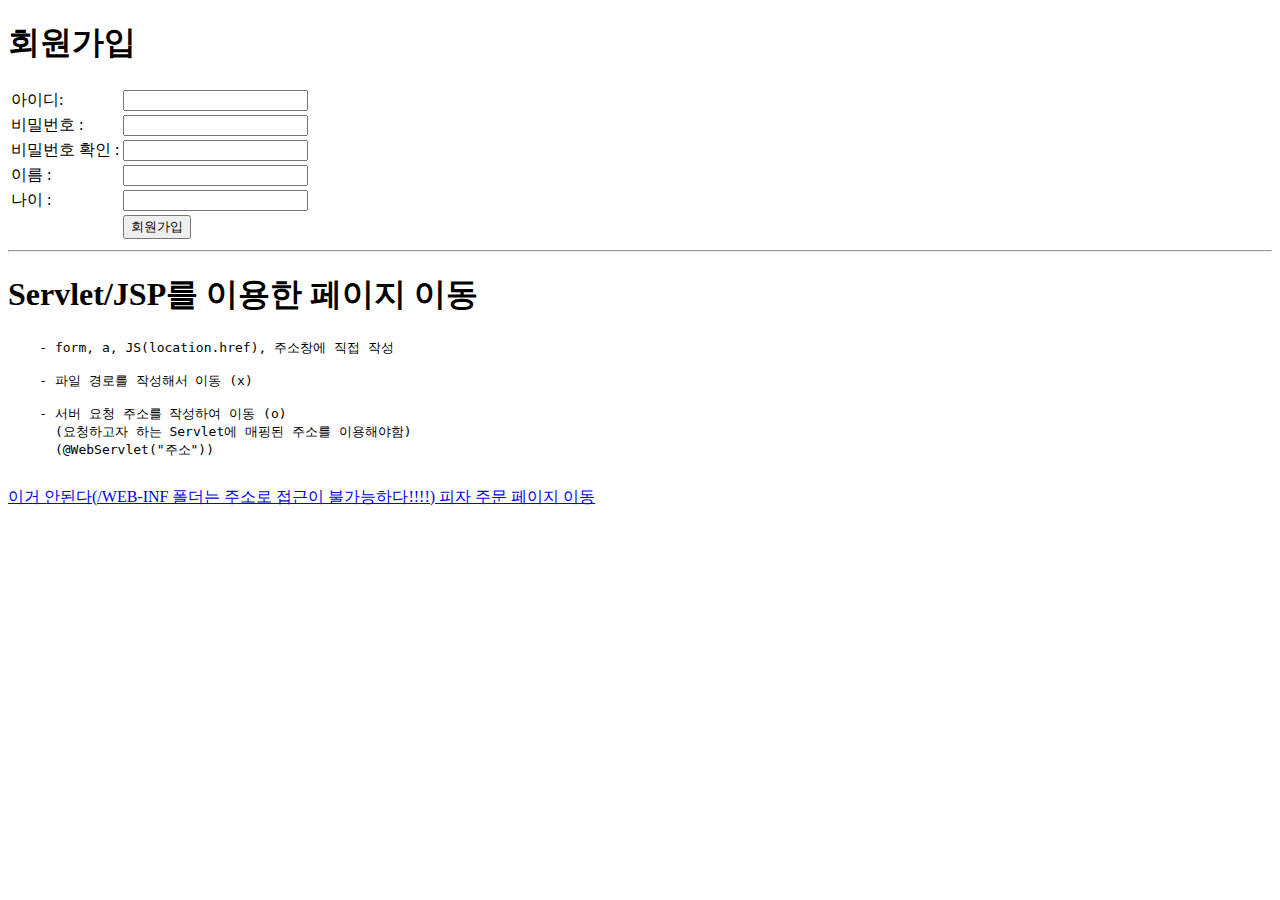
<file: JSP1/src/main/webapp/index.html>
<!DOCTYPE html>
<html lang="en">
<head>
    <meta charset="UTF-8">
    <meta name="viewport" content="width=device-width, initial-scale=1.0">
    <title>JSP 프로젝트 1</title>
</head>
<body>
  <h1>회원가입</h1>
  <form action="/signup" method="POST">

    <table>
      <tr>
        <td>아이디: </td>
        <td><input type="text" name="inputId"></td>
      </tr>
      <tr>
        <td>비밀번호 :</td>
        <td><input type="password" name="inputPw"></td>
      </tr>
      <tr>
        <td>비밀번호 확인 :</td>
        <td><input type="password" name="inputPwCheck"></td>
      </tr>
      <tr>
        <td>이름 :</td> 
        <td><input type="text" name="inputName"></td>
      </tr>
      <tr>
        <td>나이 :</td>
        <td><input type="number" name="inputAge"></td>
      </tr>
      <tr>
        <td></td>
        <td><button type="submit">회원가입</button></td>
      </tr>
    </table>  
  </form>

  <hr>

  <h1>Servlet/JSP를 이용한 페이지 이동</h1>
  <pre>
    - form, a, JS(location.href), 주소창에 직접 작성

    - 파일 경로를 작성해서 이동 (x)

    - 서버 요청 주소를 작성하여 이동 (o)
      (요청하고자 하는 Servlet에 매핑된 주소를 이용해야함)
      (@WebServlet("주소"))
  </pre>

  <!-- 외부에 노출되면 안되는 코드(Java, JSP)는 /WEB 폴더에 저장 -->
  <a href="/WEB-INF/views.pizza_order.jsp">
    이거 안된다(/WEB-INF 폴더는 주소로 접근이 불가능하다!!!!)
  </a>

  <!--
     @webServlet("/pizza/order") 를 가진 Servlet 요청 
    ->  Java, XML 
  -->
  <a href="/pizza/order">피자 주문 페이지 이동</a>
</body>
</html>
</file>
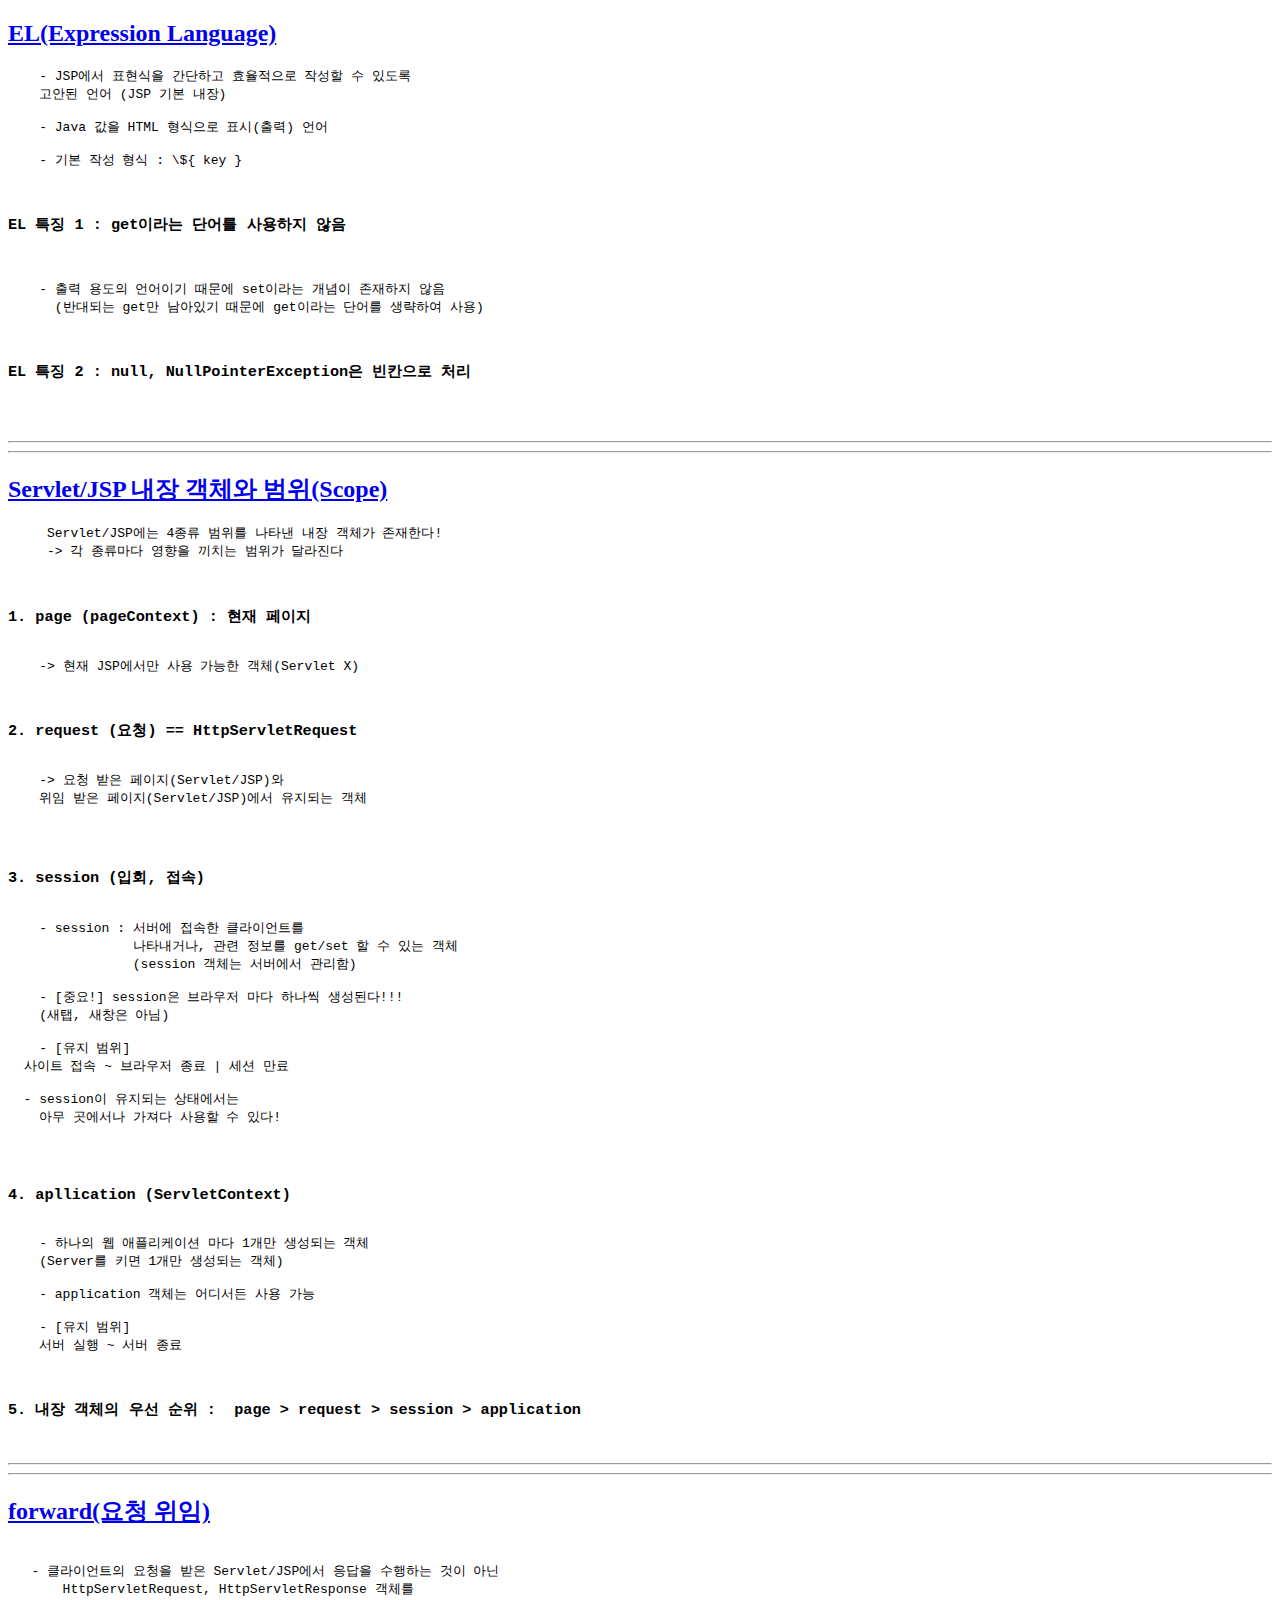
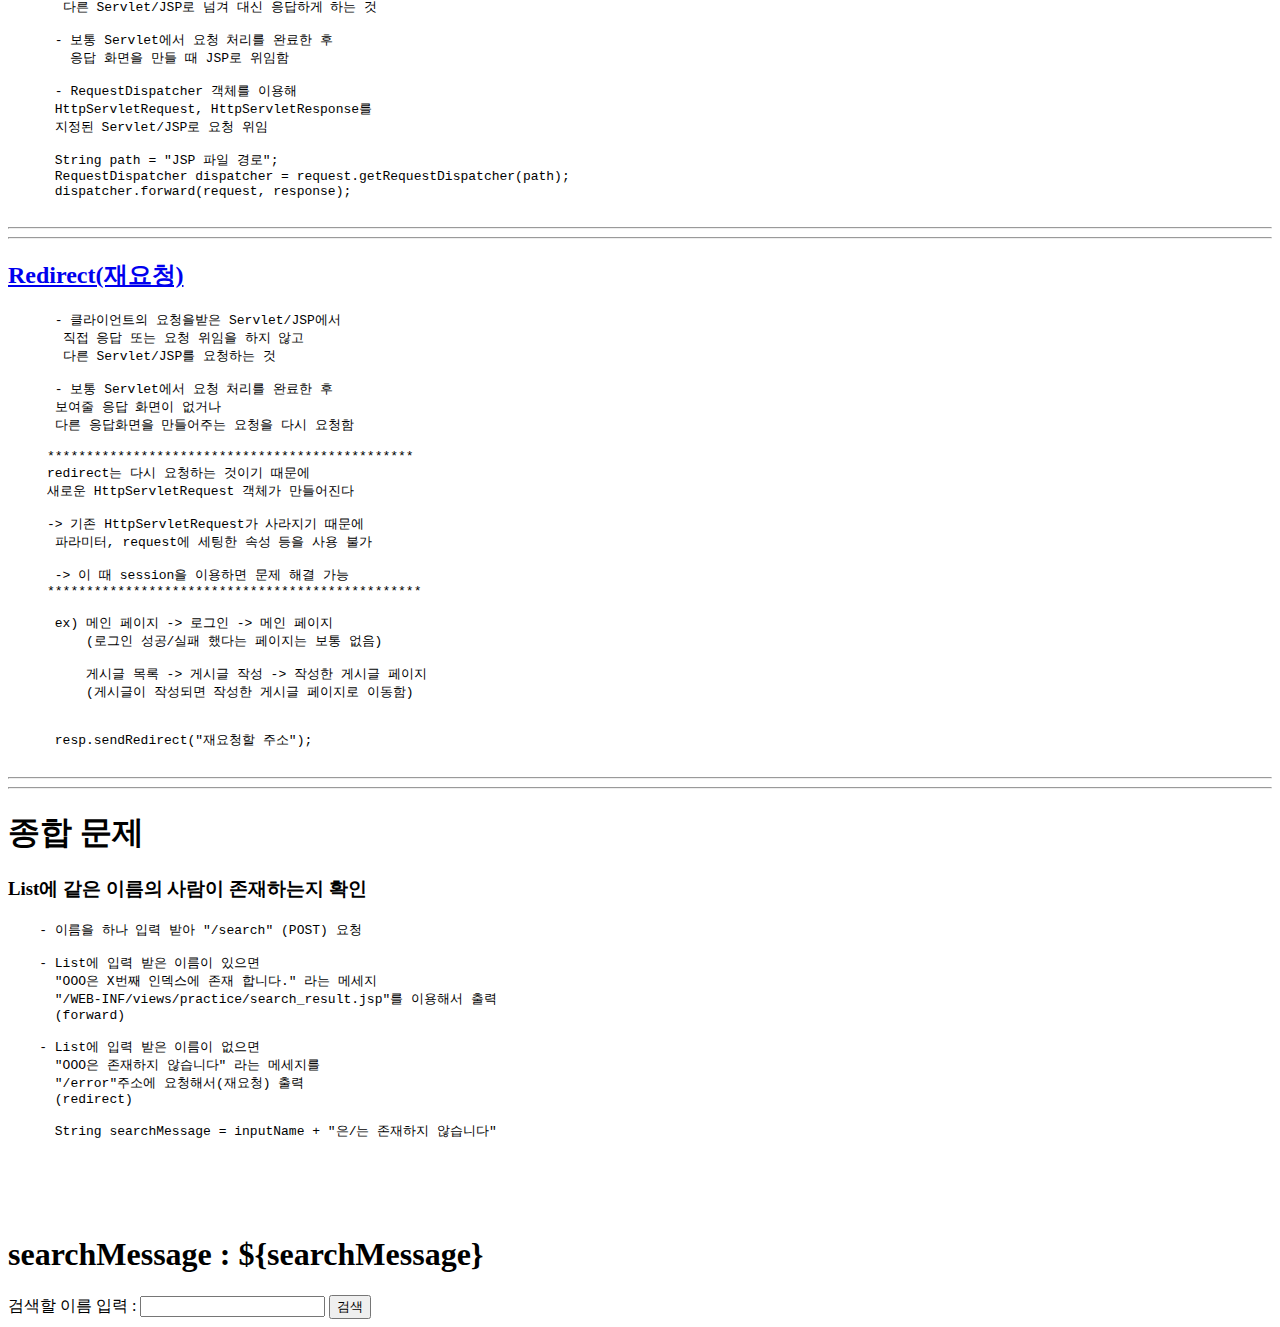
<file: JSP2/src/main/webapp/index.html>
<!DOCTYPE html>
<html lang="en">
<head>
    <meta charset="UTF-8">
    <meta name="viewport" content="width=device-width, initial-scale=1.0">
    <title>JSP Project 2</title>
</head>
<body>
  <h2>
    <a href="/el">EL(Expression Language)</a>
  </h2>
  
  <pre>
    - JSP에서 표현식을 간단하고 효율적으로 작성할 수 있도록
    고안된 언어 (JSP 기본 내장)

    - Java 값을 HTML 형식으로 표시(출력) 언어

    - 기본 작성 형식 : \${ key } 

    <h3>EL 특징 1 : get이라는 단어를 사용하지 않음 </h3>

    - 출력 용도의 언어이기 때문에 set이라는 개념이 존재하지 않음
      (반대되는 get만 남아있기 때문에 get이라는 단어를 생략하여 사용)

    <h3>EL 특징 2 : null, NullPointerException은 빈칸으로 처리</h3>
  </pre>

  <hr><hr>

  <h2>
    <a href="/scope">Servlet/JSP 내장 객체와 범위(Scope)</a>
  </h2>

 <pre>
     Servlet/JSP에는 4종류 범위를 나타낸 내장 객체가 존재한다!
     -> 각 종류마다 영향을 끼치는 범위가 달라진다

    <h3>1. page (pageContext) : 현재 페이지</h3>
    -> 현재 JSP에서만 사용 가능한 객체(Servlet X)

    <h3>2. request (요청) == HttpServletRequest</h3>
    -> 요청 받은 페이지(Servlet/JSP)와
    위임 받은 페이지(Servlet/JSP)에서 유지되는 객체

    <!-- 클라이언트 -> 서버 접속 시 생성(브라우저로 사이트 들어왔을 때) -->
  <h3>3. session (입회, 접속)</h3>
    - session : 서버에 접속한 클라이언트를
                나타내거나, 관련 정보를 get/set 할 수 있는 객체
                (session 객체는 서버에서 관리함)
  
    - [중요!] session은 브라우저 마다 하나씩 생성된다!!!
    (새탭, 새창은 아님)

    - [유지 범위]
  사이트 접속 ~ 브라우저 종료 | 세션 만료

  - session이 유지되는 상태에서는 
    아무 곳에서나 가져다 사용할 수 있다!


    <h3>4. apllication (ServletContext) </h3>
    - 하나의 웹 애플리케이션 마다 1개만 생성되는 객체
    (Server를 키면 1개만 생성되는 객체)

    - application 객체는 어디서든 사용 가능

    - [유지 범위]
    서버 실행 ~ 서버 종료

    <h3>5. 내장 객체의 우선 순위 :  page > request > session > application </h3>
</pre>



	<hr><hr>


  <h2>
      <a href="/find">forward(요청 위임)</a>
  </h2>
  <pre>

   - 클라이언트의 요청을 받은 Servlet/JSP에서 응답을 수행하는 것이 아닌
       HttpServletRequest, HttpServletResponse 객체를 
       다른 Servlet/JSP로 넘겨 대신 응답하게 하는 것

      - 보통 Servlet에서 요청 처리를 완료한 후  
        응답 화면을 만들 때 JSP로 위임함

      - RequestDispatcher 객체를 이용해 
      HttpServletRequest, HttpServletResponse를 
      지정된 Servlet/JSP로 요청 위임

      String path = "JSP 파일 경로";
      RequestDispatcher dispatcher = request.getRequestDispatcher(path);
      dispatcher.forward(request, response);
  </pre>



	<hr><hr>




	<h2>
      <a href="/signup">Redirect(재요청)</a>
  </h2>
  <pre>
      - 클라이언트의 요청을받은 Servlet/JSP에서
       직접 응답 또는 요청 위임을 하지 않고
       다른 Servlet/JSP를 요청하는 것

      - 보통 Servlet에서 요청 처리를 완료한 후
      보여줄 응답 화면이 없거나
      다른 응답화면을 만들어주는 요청을 다시 요청함

     ***********************************************
     redirect는 다시 요청하는 것이기 때문에
     새로운 HttpServletRequest 객체가 만들어진다

     -> 기존 HttpServletRequest가 사라지기 때문에
      파라미터, request에 세팅한 속성 등을 사용 불가
  
      -> 이 때 session을 이용하면 문제 해결 가능
     ************************************************

      ex) 메인 페이지 -> 로그인 -> 메인 페이지  
          (로그인 성공/실패 했다는 페이지는 보통 없음)

          게시글 목록 -> 게시글 작성 -> 작성한 게시글 페이지
          (게시글이 작성되면 작성한 게시글 페이지로 이동함)


      resp.sendRedirect("재요청할 주소");
  </pre>  
  
  
  
  <hr><hr>

  <h1>종합 문제</h1>
  
  <h3>List에 같은 이름의 사람이 존재하는지 확인</h3>
  <pre>
    - 이름을 하나 입력 받아 "/search" (POST) 요청

    - List에 입력 받은 이름이 있으면
      "OOO은 X번째 인덱스에 존재 합니다." 라는 메세지
      "/WEB-INF/views/practice/search_result.jsp"를 이용해서 출력
      (forward)

    - List에 입력 받은 이름이 없으면
      "OOO은 존재하지 않습니다" 라는 메세지를
      "/error"주소에 요청해서(재요청) 출력
      (redirect)
      
      String searchMessage = inputName + "은/는 존재하지 않습니다"
      
      
      
      
  </pre>
  
  <h1>searchMessage : ${searchMessage}</h1>
  
  <form action="/search" method="POST">
   검색할 이름 입력 : <input type="text" name="inputName">
   <button>검색</button>
  </form>
  
  

</body>
</html>
</file>
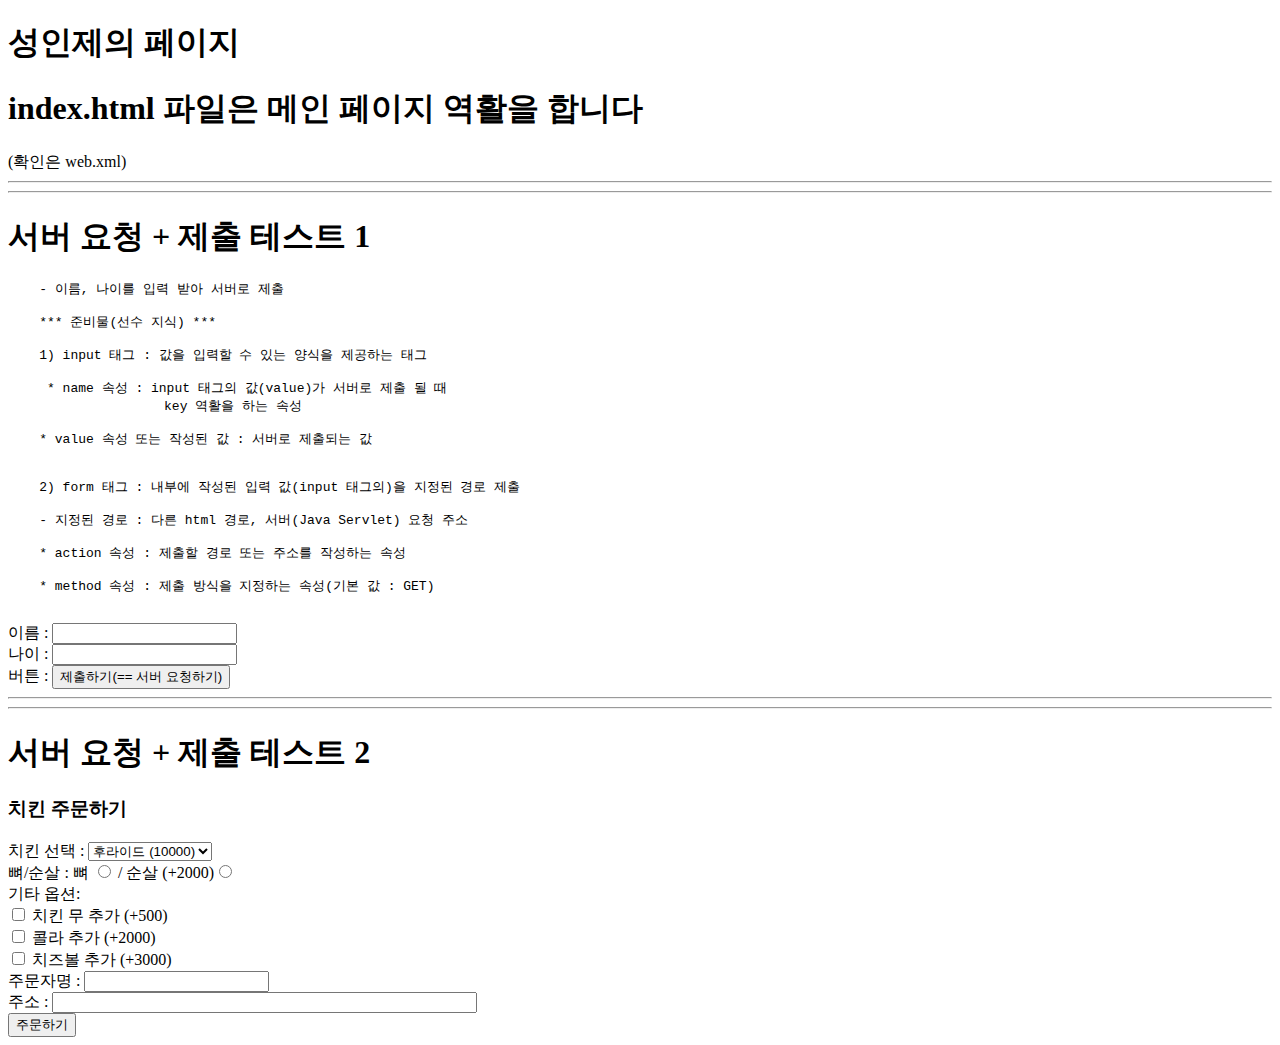
<file: Servlet1/src/main/webapp/index.html>
<!DOCTYPE html>
<html lang="en">
<head>
    <meta charset="UTF-8">
    <meta name="viewport" content="width=device-width, initial-scale=1.0">
    <title>Servlet Project</title>
</head>
  <h1>성인제의 페이지</h1>

  <h1>index.html 파일은 메인 페이지 역활을 합니다</h1>
  (확인은 web.xml)


  <hr>
  <hr>

  <h1>서버 요청 + 제출 테스트 1</h1>

  <pre>
    - 이름, 나이를 입력 받아 서버로 제출

    *** 준비물(선수 지식) ***

    1) input 태그 : 값을 입력할 수 있는 양식을 제공하는 태그

     * name 속성 : input 태그의 값(value)가 서버로 제출 될 때
                    key 역활을 하는 속성

    * value 속성 또는 작성된 값 : 서버로 제출되는 값


    2) form 태그 : 내부에 작성된 입력 값(input 태그의)을 지정된 경로 제출

    - 지정된 경로 : 다른 html 경로, 서버(Java Servlet) 요청 주소

    * action 속성 : 제출할 경로 또는 주소를 작성하는 속성

    * method 속성 : 제출 방식을 지정하는 속성(기본 값 : GET)
  </pre>

  <!-- form 태그 제출 시 내부 input에 작성된 값을
    /ex1 요청을 처리하는 서버(Servlet)로 제출(GET 방식)
  -->
  <form action="/ex1" method="get">
    이름 : <input type="text" name="inputName"> <br>
    나이 : <input type="number" name="inputAge"> <br>
    버튼 : <button type="submit">제출하기(== 서버 요청하기)</button>
  </form>


  <hr><hr>

  <h1>서버 요청 + 제출 테스트 2</h1>

  <form action="/ex2" method="get">

    <h3>치킨 주문하기</h3>

    치킨 선택 : 
    <select name="chicken">
      <option value="후라이드">후라이드 (10000)</option>
      <option value="양념">앙념 (11000)</option>
      <option value="마늘">마늘 (12000)</option>
      <option value="간장">간장 (12000)</option>
    </select>

    <br>

    뼈/순살 : 
    뼈 <input type="radio" name="type" value="bone"> 
    /
    순살 (+2000)<input type="radio" name="type" value="boneless"> 

    <br>

    기타 옵션: <br>

    <input type="checkbox" name="opt" value="치킨무">
    치킨 무 추가 (+500)
    <br>

    <input type="checkbox" name="opt" value="콜라 추가">
    콜라 추가 (+2000)
    <br>

    <input type="checkbox" name="opt" value="치즈볼">
    치즈볼 추가 (+3000)
    <br>


    주문자명 : <input type="text" name="ordererName"> <br>
    주소 : <input type="text" name="ordererAddress" size="50"> <br>

    <button>주문하기</button>
  </form>


</body>
</html>
</file>
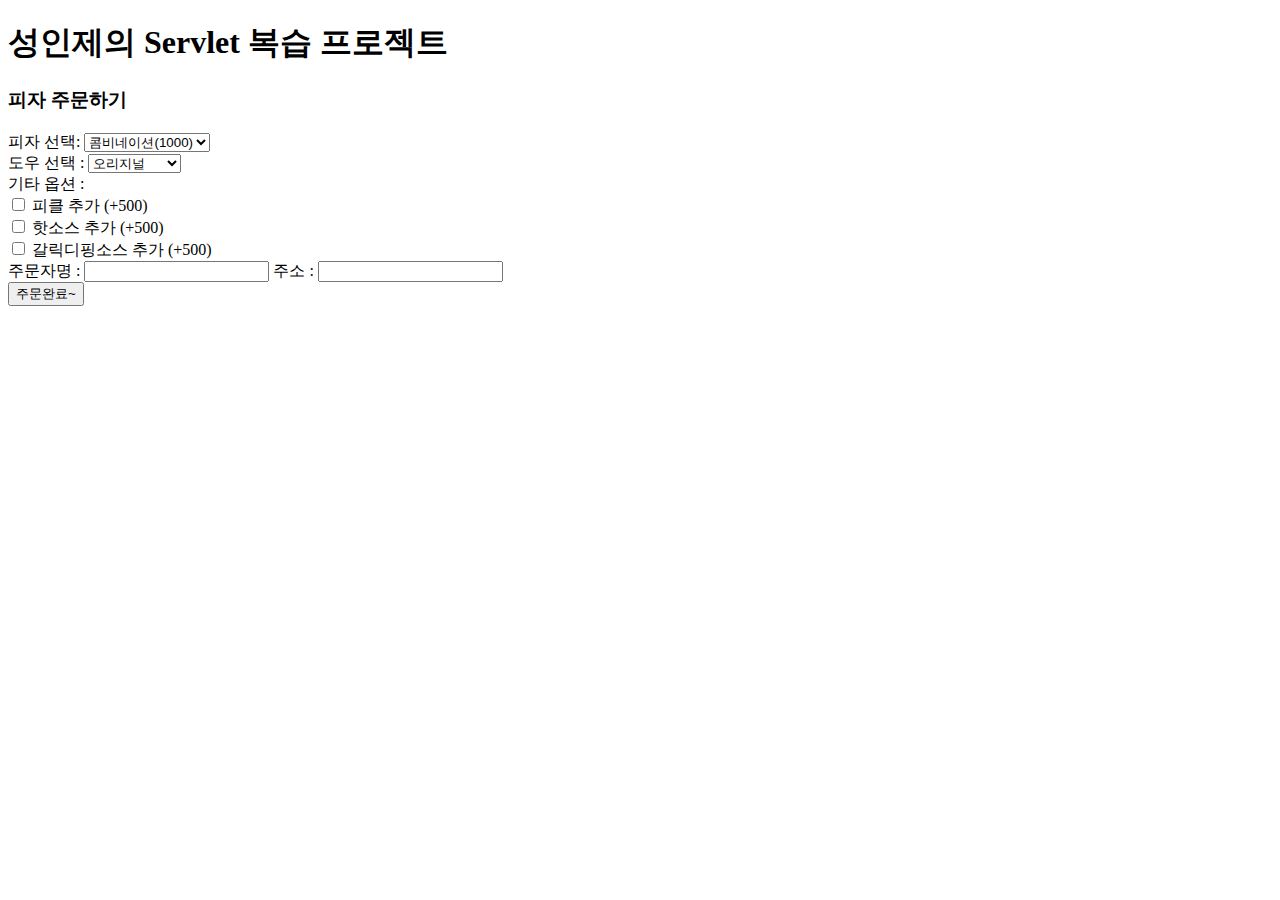
<file: servlet2/src/main/webapp/index.html>
<!DOCTYPE html>
<html lang="en">
<head>
    <meta charset="UTF-8">
    <meta name="viewport" content="width=device-width, initial-scale=1.0">
    <title>Servlet 복습 프로젝트</title>
</head>
<body>
  <h1>성인제의 Servlet 복습 프로젝트</h1>  

  <form action="/ex3" method="get">
    <!-- 피자 주문 요청 -> 영수증 응답 -->
   <h3>피자 주문하기</h3>

    피자 선택:
    <select name="pizza" >
      <option value="콤비네이션">콤비네이션(1000)</option>
      <option value="불고기">불고기(2000)</option>
      <option value="포테이토">포테이토(2000)</option>
      <option value="고구마">고구마(2000)</option>
      <option value="쉬림프">쉬림프(4000)</option>
    </select>
  
    <br>

    도우 선택 :
    <select name="type" >
    <option value="오리지널">오리지널 </option>    
    <option value="나폴리">나폴리(600)</option>    
    <option value="씬 ">씬(700)</option>    
    
     
    
        
    </select>
    <br>

    기타 옵션 : <br>

    <input type="checkbox" name="opt" value="피클">
    피클 추가 (+500)
    <br>

    <input type="checkbox" name="opt" value="핫소스">
    핫소스 추가 (+500)
    <br>

    <input type="checkbox" name="opt" value="갈릭디핑소스">
    갈릭디핑소스 추가 (+500)
    <br>

    주문자명 : <input type="text" name="orderName">
    주소     : <input type="text" name="address">
 
    <br>

    <button>주문완료~</button>
  </form>
</body>
</html>
</file>
